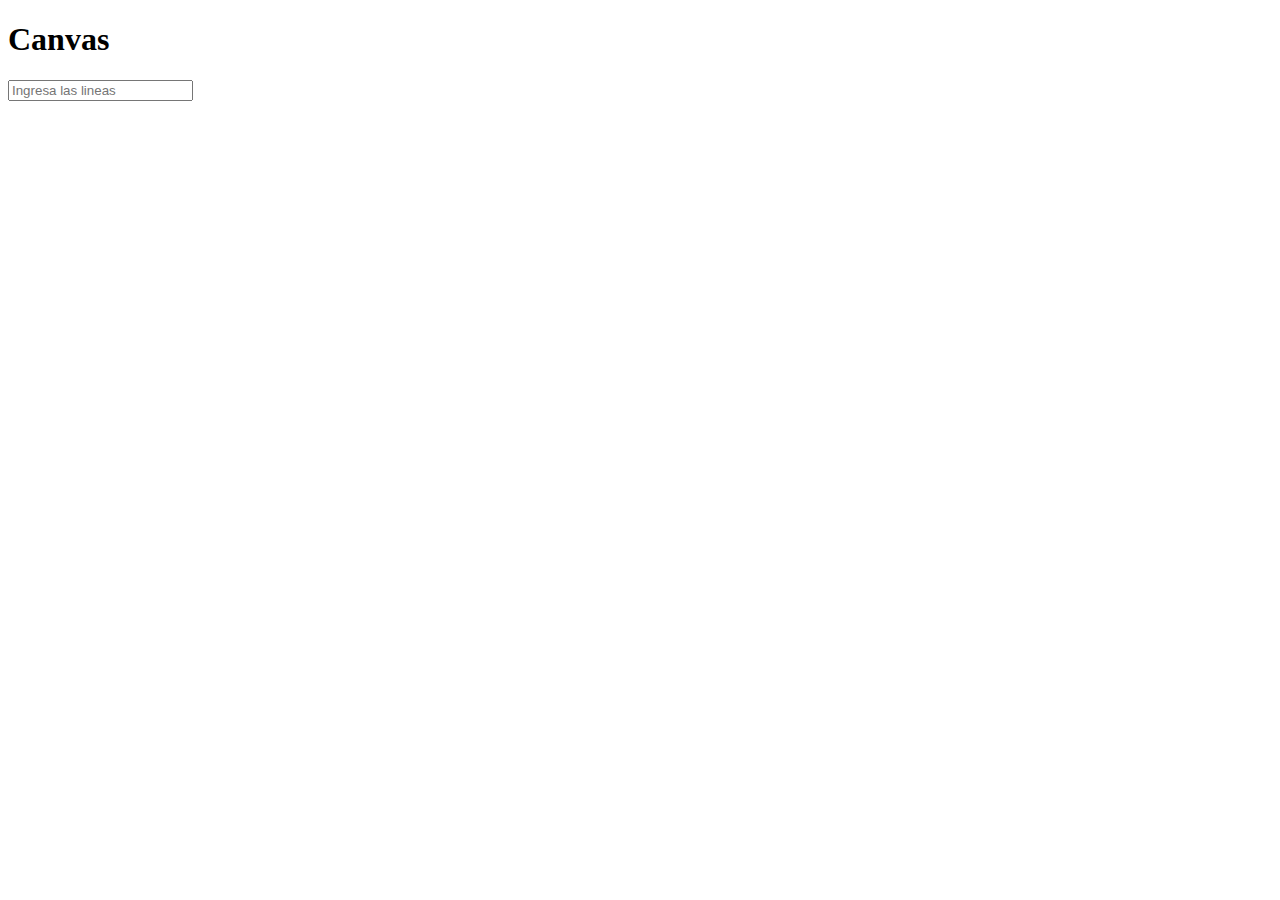
<file: index.html>
<!DOCTYPE html>
<html lang="es">
<head>
    <meta charset="UTF-8">
    <meta http-equiv="X-UA-Compatible" content="IE=edge">
    <meta name="viewport" content="width=device-width, initial-scale=1.0">
    <title>Juego</title>
</head>
<body>
    <h1>Canvas</h1>
    <input type="number" id="ingresarLineas" placeholder="Ingresa las lineas">
    <br>

    <Canvas width="500px" height="500px" id="canvas"></Canvas>
    <script src="/canvas.js"></script>
</body>
</html>
</file>
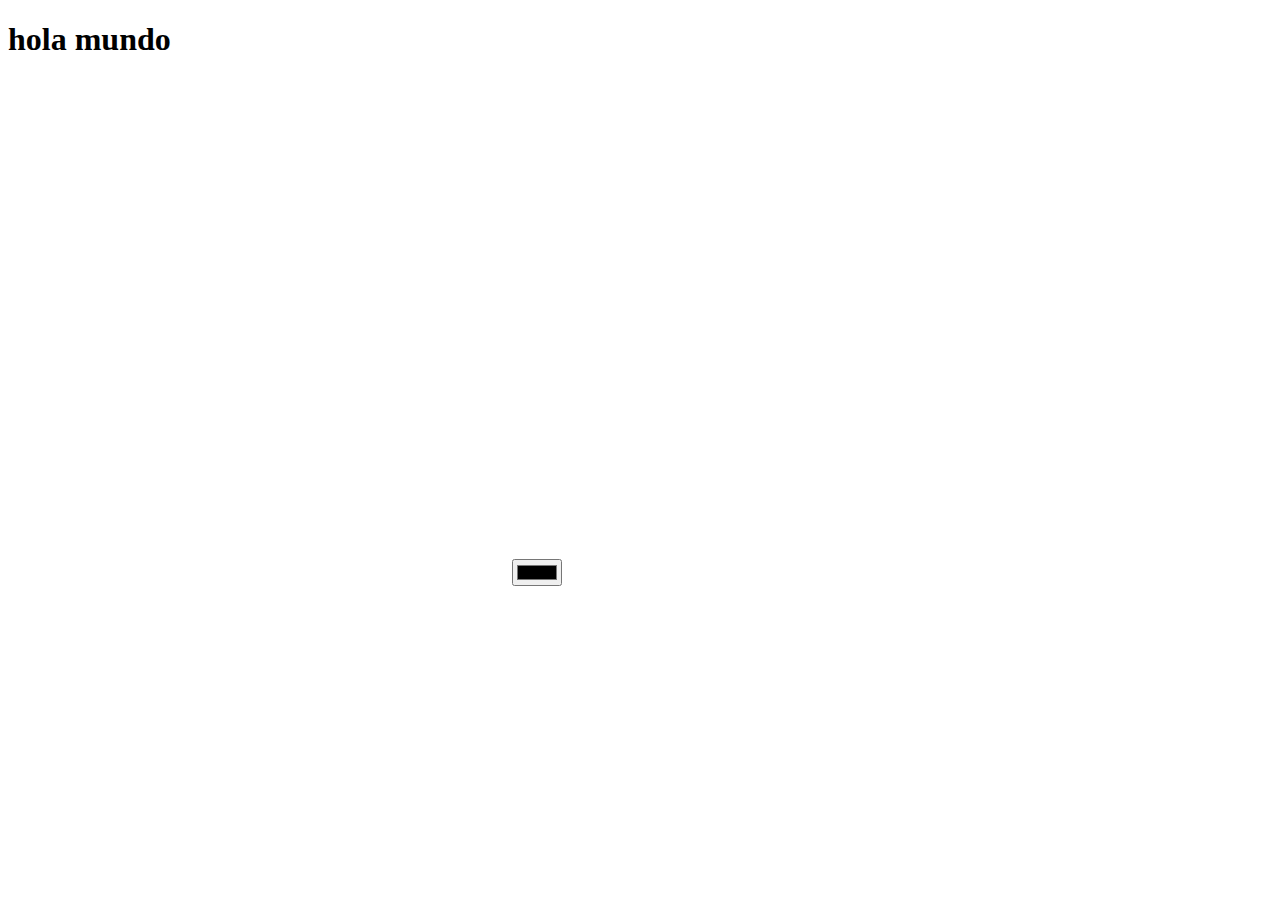
<file: mouse.html>
<!DOCTYPE html>
<html lang="es">
<head>
    <meta charset="UTF-8">
    <meta http-equiv="X-UA-Compatible" content="IE=edge">
    <meta name="viewport" content="width=device-width, initial-scale=1.0">
    <title>Juego teclas</title>
</head>
<body>
    <h1>hola mundo</h1>
    <Canvas width="500px" height="500px" id="canvasMouse"></Canvas>
    <input type="color" id="color">

    <script src="/canvasMouse.js"></script>
</body>
</html>
</file>
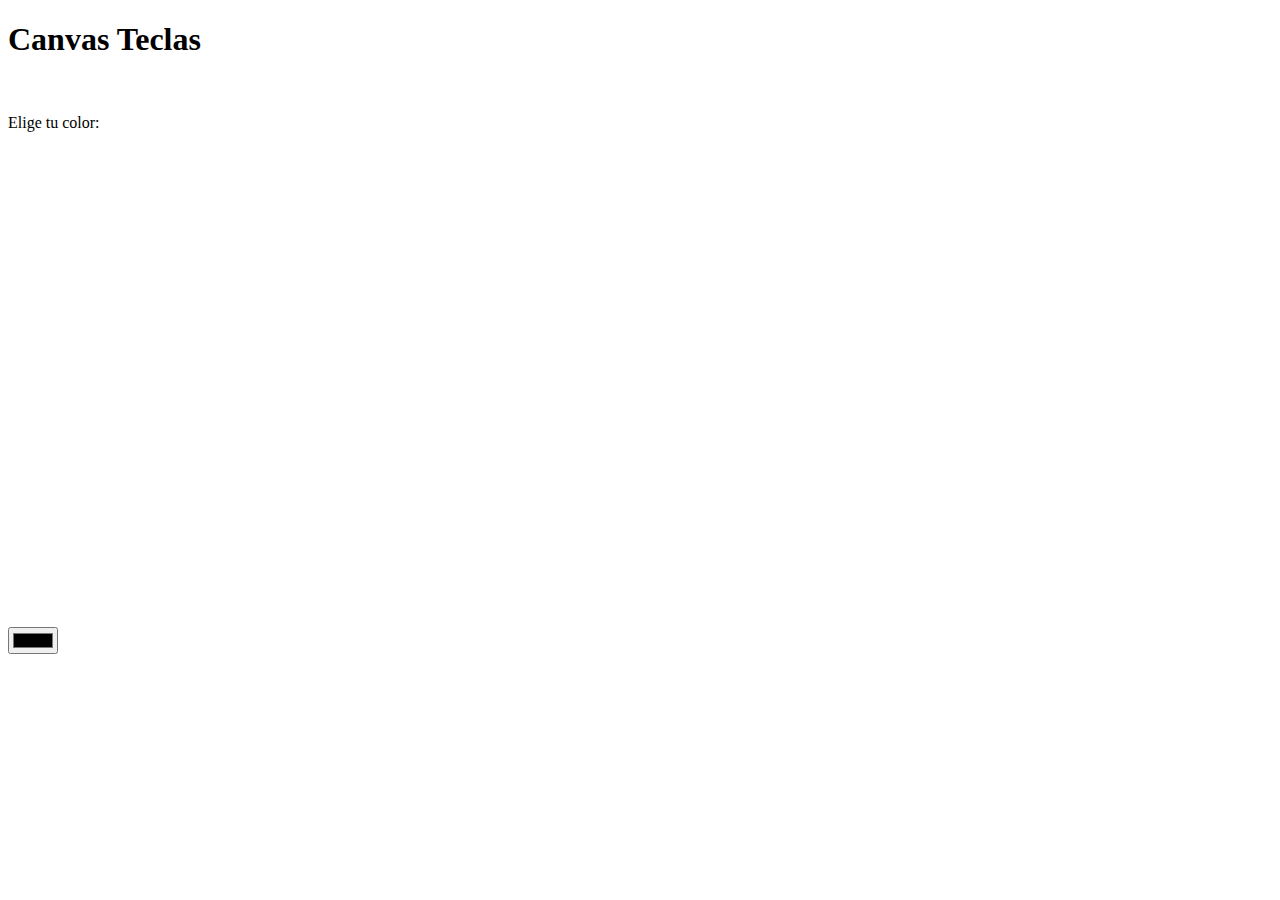
<file: teclas.html>
<!DOCTYPE html>
<html lang="es">
<head>
    <meta charset="UTF-8">
    <meta http-equiv="X-UA-Compatible" content="IE=edge">
    <meta name="viewport" content="width=device-width, initial-scale=1.0">
    <title>Juego teclas</title>
</head>
<body>
    <h1>Canvas Teclas</h1>
    <br>
    <p>Elige tu color:</p>
    <input type="color" id="color">
    <Canvas width="500px" height="500px" id="canvas"></Canvas>
    <script src="/canvasTeclas.js"></script>
</body>
</html>
</file>
